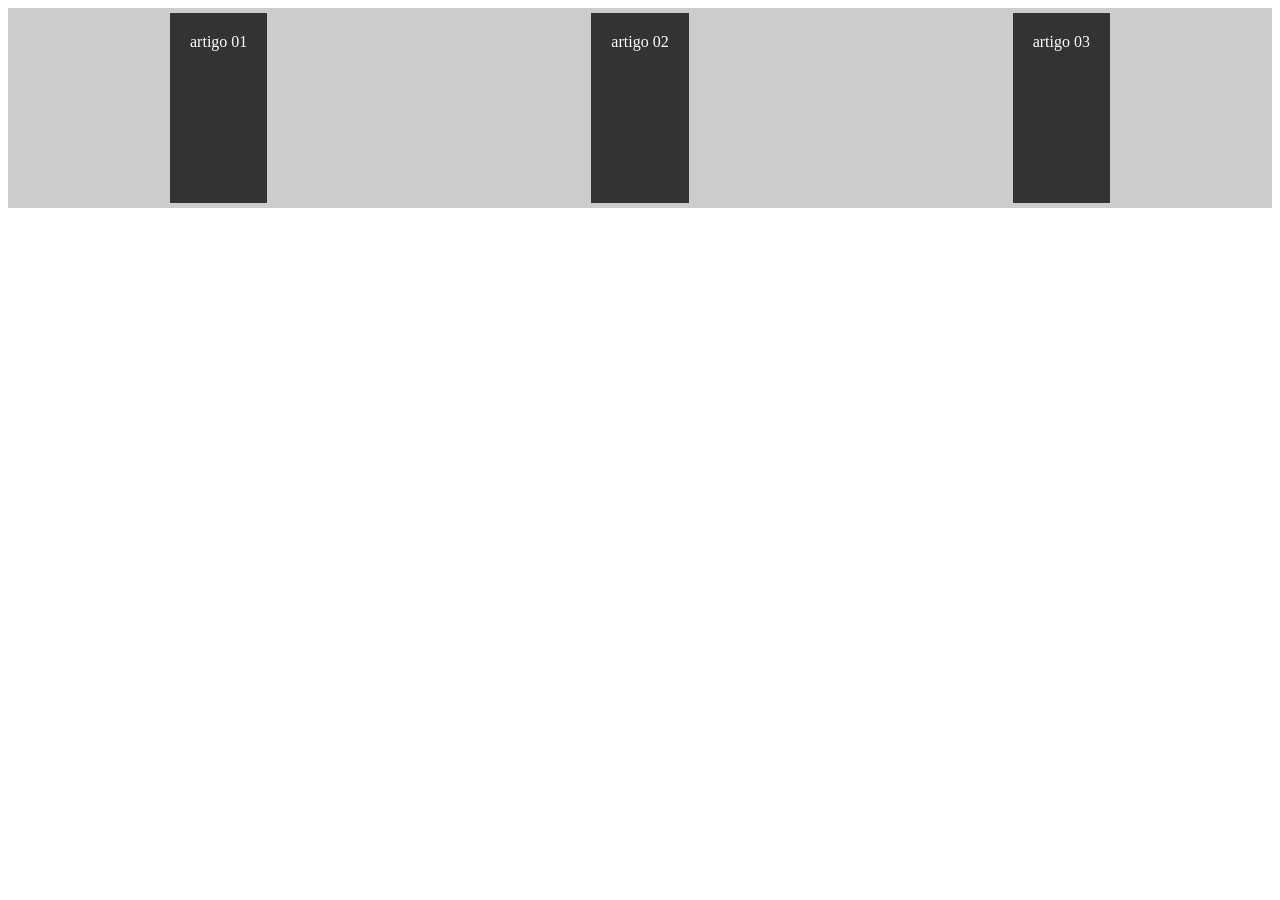
<file: index.html>
<!DOCTYPE html>
<html lang="pt-BR">
<head>
    <meta charset="UTF-8">
    <meta name="viewport" content="width=device-width, initial-scale=1.0">
    <link rel="stylesheet" href="style.css">
    <title>Aula Inicial - CSS flexbox</title>
</head>
<body>
    <section class="conteiner">
        <article class="item article-01">
            artigo 01
        </article>
        <article class="item article-02">
            artigo 02
        </article>
        <article class="item article-02">
            artigo 03
        </article>


    </section>
    
</body>
</html>
</file>
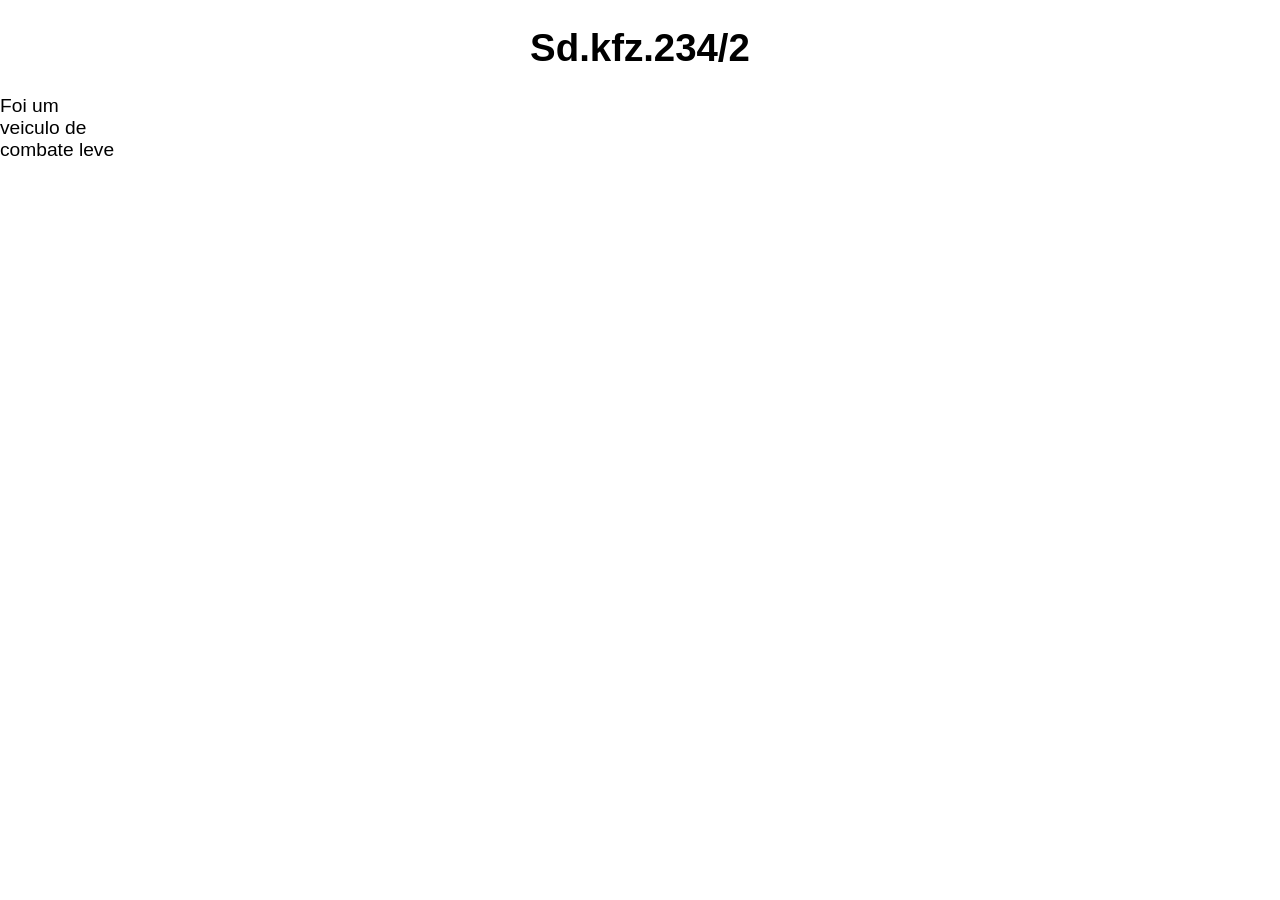
<file: Flexbox_projeto_Tanks/puma.html>
<!DOCTYPE html>
<html lang="pt-BR">
<head>
    <meta charset="UTF-8">
    <meta name="viewport" content="width=device-width, initial-scale=1.0">
    <link rel="stylesheet" href="flexbox.css">
    <title>Sd.kfz.234/2</title>
</head>

<body>
    <h1 class="wiki">Sd.kfz.234/2</h1>
    <li class="wikitext">Foi um veiculo de combate leve</li>
    
</body>
</html>
</file>
<file: style.css>
.conteiner{
    background-color: #ccc;
    height: 200px;
    display: flex;
    flex-flow: row wrap;
    justify-content: space-around;
}
.item{
    background-color: #333;
    color: #fff;
    padding: 20px;
    margin: 5px;
}
</file>
<file: Flexbox_projeto_Tanks/flexbox.css>
body, ul, li,p{
    margin: 0px;
    padding: 0px;
    list-style-type: none;
    font-size: 1.2rem;
    font-family: arial;
    }
h1{
    text-align: center;
}
li{
    width: 120px;
}
.menu li a:hover{
    background-color: #575353;
    color: tomato;
}
a{
    text-decoration: none;
    color: #fff;
}
    
.header{
    background-color: #1d1e20;
    display: flex;
    flex-wrap:wrap;
    justify-content: space-between;
    align-items: center;
    padding: 20px;
}
.menu{
    display: flex;
}
.menu li{
    margin-left: 15px;
}
.menu li a{
     display:block;
     padding: 10px;
     background-color: tomato;
}
.container{
    background-color: #ccc;
    /*height: 800px;  */
    display: flex;
    flex-direction: row;
    flex-wrap: wrap;    
    justify-content: space-around;    
    align-items: flex-start;
    align-content: flex-start;  
}

.item{
    background-color: #575353;
    color: #fff;
    padding: 20px;
    margin: 5px;
    width:300px;
}
img{
    width: 295px;
    height: 180px;
}
</file>
